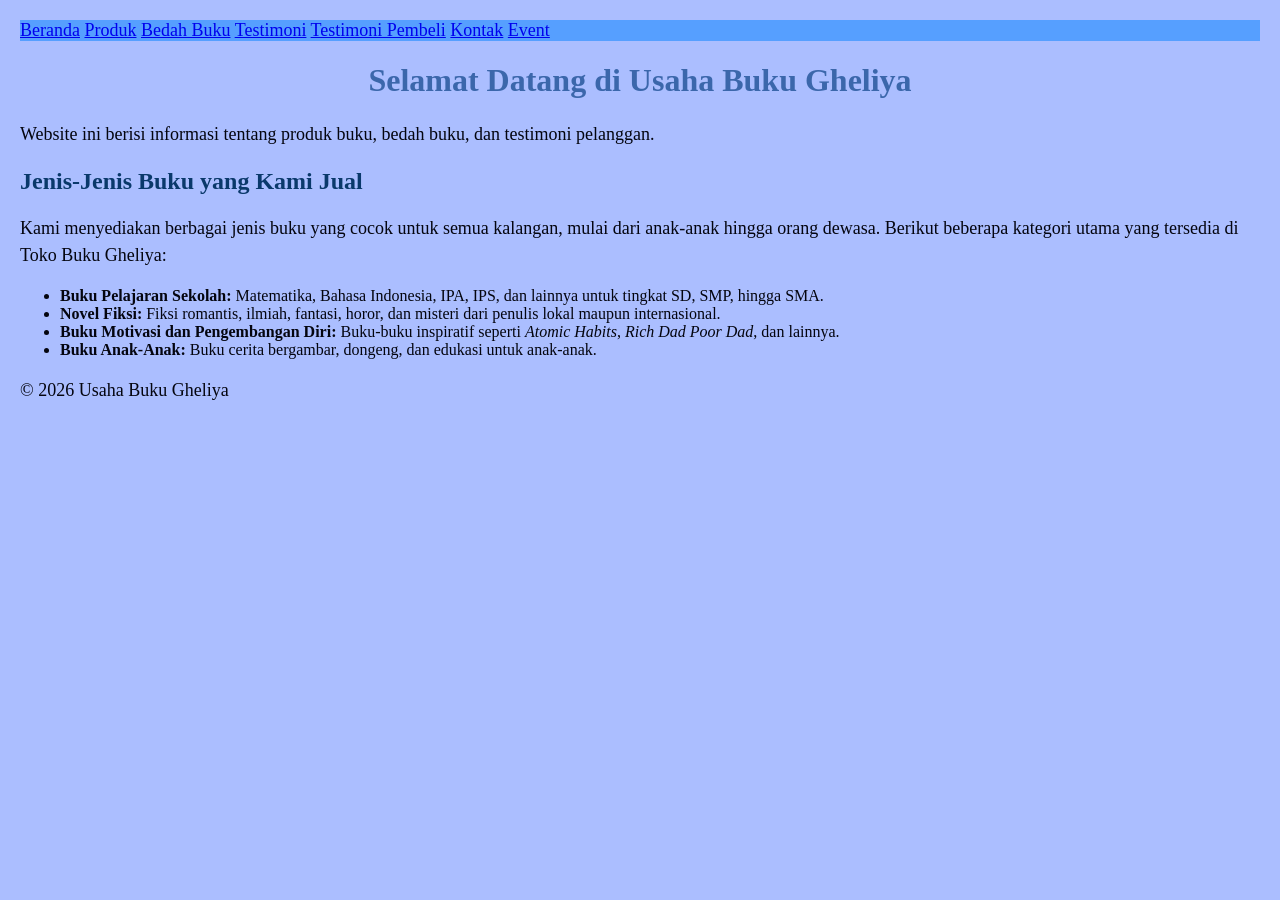
<file: index.html>
<!DOCTYPE html>
<html lang="id">
<head>
  <meta charset="UTF-8">
  <meta name="viewport" content="width=device-width, initial-scale=1.0">
  <title>Profil Usaha Buku</title>
  <link rel="stylesheet" href="style.css">
</head>
<body>

<nav>
  <a href="index.html">Beranda</a>
  <a href="produk.html">Produk</a>
  <a href="bedah_buku.html">Bedah Buku</a>
  <a href="testimoni.html">Testimoni</a>
  <a href="tampil-testimoni.html">Testimoni Pembeli</a>
  <a href="kontak.html">Kontak</a>
  <a href="event.html">Event</a>
</nav>

<h1>Selamat Datang di Usaha Buku Gheliya</h1>

<p>
  Website ini berisi informasi tentang produk buku, bedah buku, dan testimoni pelanggan.
</p>

<h2>Jenis-Jenis Buku yang Kami Jual</h2>

<p>
  Kami menyediakan berbagai jenis buku yang cocok untuk semua kalangan, mulai dari anak-anak hingga orang dewasa. 
  Berikut beberapa kategori utama yang tersedia di Toko Buku Gheliya:
</p>

<ul>
  <li>
    <strong>Buku Pelajaran Sekolah:</strong>
    Matematika, Bahasa Indonesia, IPA, IPS, dan lainnya untuk tingkat SD, SMP, hingga SMA.
  </li>
  <li>
    <strong>Novel Fiksi:</strong>
    Fiksi romantis, ilmiah, fantasi, horor, dan misteri dari penulis lokal maupun internasional.
  </li>
  <li>
    <strong>Buku Motivasi dan Pengembangan Diri:</strong>
    Buku-buku inspiratif seperti <em>Atomic Habits</em>, <em>Rich Dad Poor Dad</em>, dan lainnya.
  </li>
  <li>
    <strong>Buku Anak-Anak:</strong>
    Buku cerita bergambar, dongeng, dan edukasi untuk anak-anak.
  </li>
</ul>

<footer>
  <p>&copy; 2026 Usaha Buku Gheliya</p>
</footer>

</body>
</html>
</file>
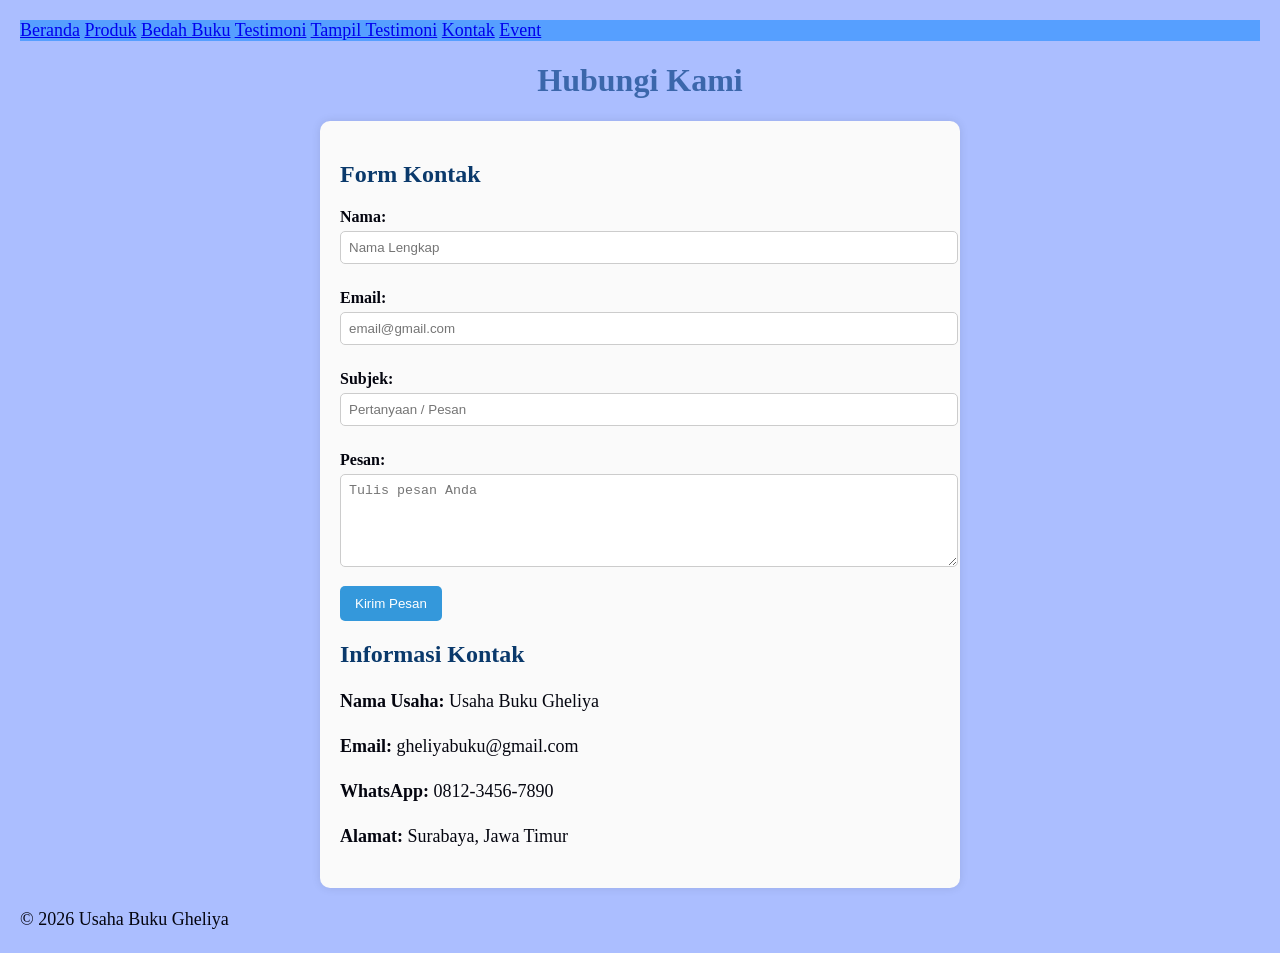
<file: kontak.html>
<!DOCTYPE html>
<html lang="id">
<head>
<meta charset="UTF-8">
<meta name="viewport" content="width=device-width, initial-scale=1.0">
<title>Kontak Kami</title>
<link rel="stylesheet" href="style.css">
</head>

<body>

<nav>
<a href="index.html">Beranda</a>
<a href="produk.html">Produk</a>
<a href="bedah_buku.html">Bedah Buku</a>
<a href="testimoni.html">Testimoni</a>
<a href="tampil-testimoni.html">Tampil Testimoni</a>
<a href="kontak.html">Kontak</a>
<a href="event.html">Event</a>
</nav>

<h1>Hubungi Kami</h1>

<main class="formulir">

<h2>Form Kontak</h2>

<form>

<label for="nama">Nama:</label>
<input type="text" id="nama" name="nama" required placeholder="Nama Lengkap">

<label for="email">Email:</label>
<input type="email" id="email" name="email" required placeholder="email@gmail.com">

<label for="subjek">Subjek:</label>
<input type="text" id="subjek" name="subjek" placeholder="Pertanyaan / Pesan">

<label for="pesan">Pesan:</label>
<textarea id="pesan" name="pesan" rows="5" required placeholder="Tulis pesan Anda"></textarea>

<button type="submit">Kirim Pesan</button>

</form>

<section class="info-kontak">

<h2>Informasi Kontak</h2>

<p><strong>Nama Usaha:</strong> Usaha Buku Gheliya</p>
<p><strong>Email:</strong> gheliyabuku@gmail.com</p>
<p><strong>WhatsApp:</strong> 0812-3456-7890</p>
<p><strong>Alamat:</strong> Surabaya, Jawa Timur</p>

</section>

</main>

<footer>
<p>&copy; 2026 Usaha Buku Gheliya</p>
</footer>

</body>
</html>
</file>
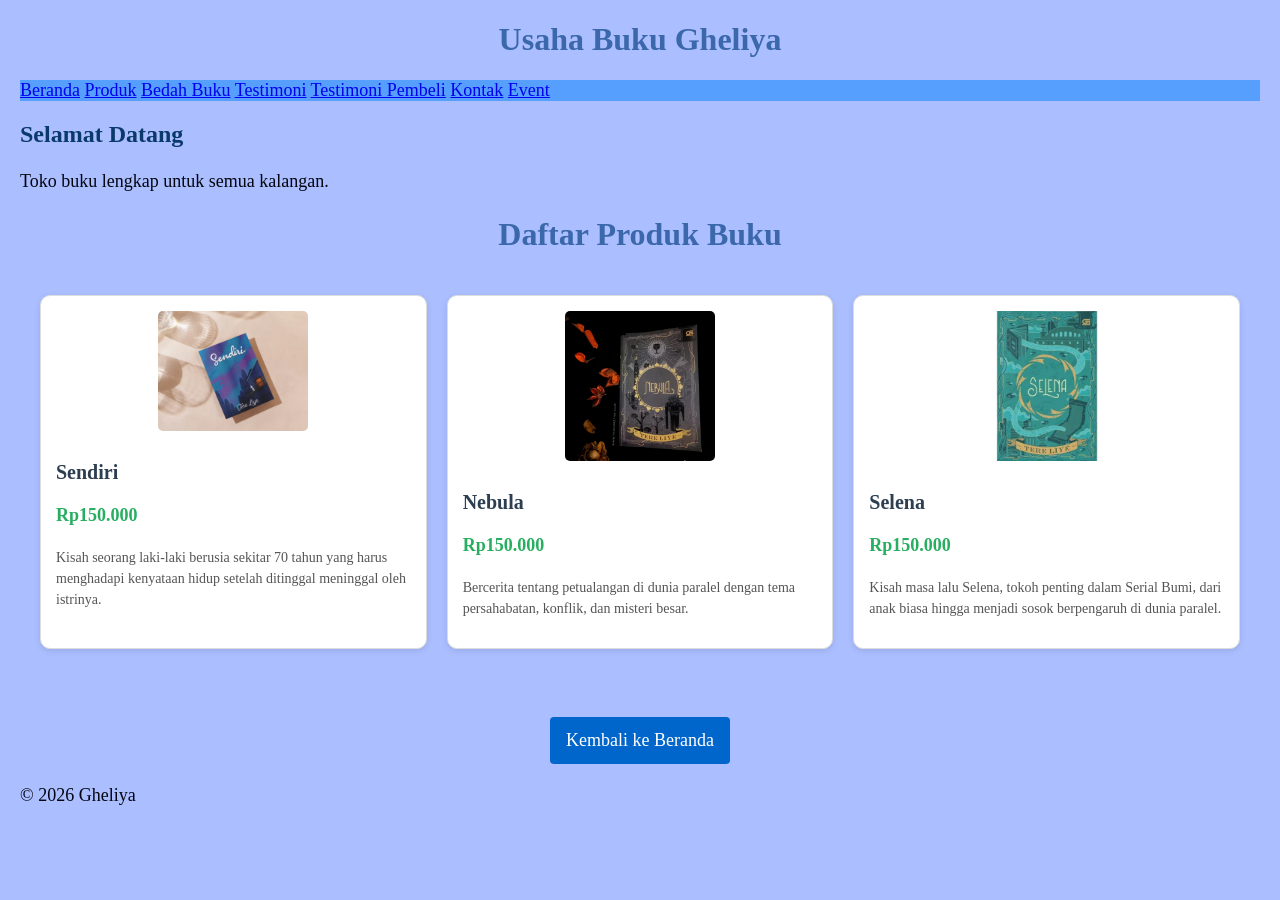
<file: produk.html>
<!DOCTYPE html>
<html lang="id">
<head>
  <meta charset="UTF-8">
  <title>Usaha Buku Gheliya</title>
  <link rel="stylesheet" href="style.css">
</head>
<body>

<header>
  <h1>Usaha Buku Gheliya</h1>
</header>

<nav>
  <a href="index.html">Beranda</a>
  <a href="produk.html">Produk</a>
  <a href="bedah_buku.html">Bedah Buku</a>
  <a href="testimoni.html">Testimoni</a>
  <a href="tampil-testimoni.html">Testimoni Pembeli</a>
  <a href="kontak.html">Kontak</a>
  <a href="event.html">Event</a>
</nav>

<main>
  <h2>Selamat Datang</h2>
  <p>Toko buku lengkap untuk semua kalangan.</p>
</main>

</body>
</html>
<h1>Daftar Produk Buku</h1>

<section class="daftar-produk">

  <div class="produk">
   <img src="buku1.jpg.webp"alt="Buku 1">
    <h2>Sendiri</h2>
    <p class="harga">Rp150.000</p>
    <p class="deskripsi">
      Kisah seorang laki-laki berusia sekitar 70 tahun yang harus menghadapi kenyataan hidup setelah ditinggal meninggal oleh istrinya.
    </p>
  </div>

  <div class="produk">
   <img src="resensi novel tere liye nebula.webp"alt="Buku 2" >
    <h2>Nebula</h2>
    <p class="harga">Rp150.000</p>
    <p class="deskripsi">
      Bercerita tentang petualangan di dunia paralel dengan tema persahabatan, konflik, dan misteri besar.
    </p>
  </div>

  <div class="produk">
    <img src="selena tere liye.jpg"alt="Buku 3">
    <h2>Selena</h2>
    <p class="harga">Rp150.000</p>
    <p class="deskripsi">
      Kisah masa lalu Selena, tokoh penting dalam Serial Bumi, dari anak biasa hingga menjadi sosok berpengaruh di dunia paralel.
    </p>
  </div>

</section>

<p style="text-align: center;">
  <a href="index.html" class="btn-kembali">Kembali ke Beranda</a>
</p>
<footer>
  <p>&copy; 2026 Gheliya</p>
</footer>

</body>
</html>
</file>
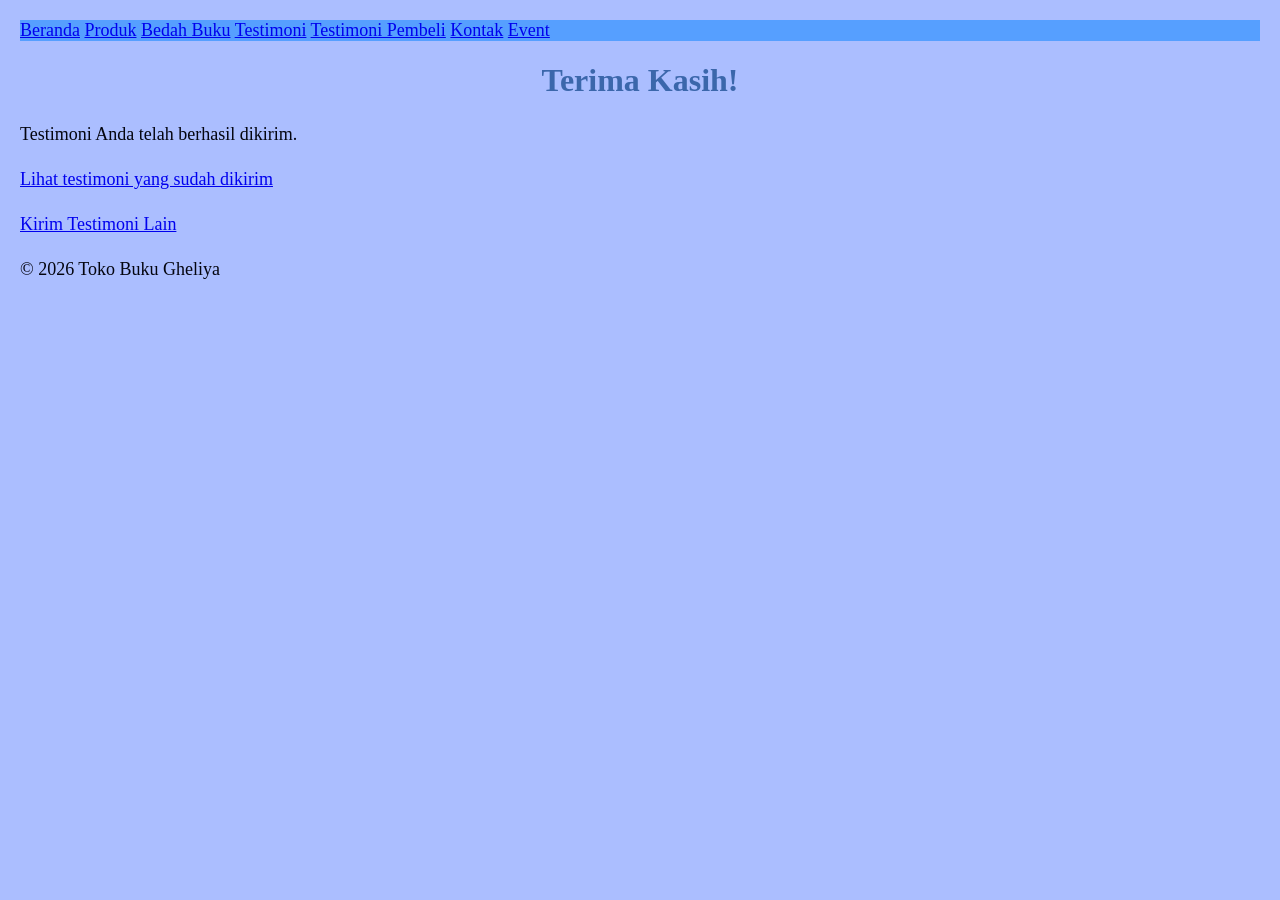
<file: proses-testimoni.html>
<!DOCTYPE html>
<html lang="id">
<head>
  <meta charset="UTF-8">
  <meta name="viewport" content="width=device-width, initial-scale=1.0">
  <title>Konfirmasi Testimoni</title>
  <link rel="stylesheet" href="style.css">
</head>
<body>

<nav>
  <a href="index.html">Beranda</a>
  <a href="produk.html">Produk</a>
  <a href="bedah_buku.html">Bedah Buku</a>
  <a href="testimoni.html">Testimoni</a>
  <a href="tampil-testimoni.html">Testimoni Pembeli</a>
  <a href="kontak.html">Kontak</a>
  <a href="event.html">Event</a>
</nav>

<main class="konfirmasi">
  <h1>Terima Kasih!</h1>
  <p>Testimoni Anda telah berhasil dikirim.</p>

  <p>
    <a href="tampil-testimoni.html">Lihat testimoni yang sudah dikirim</a>
  </p>

  <section class="testimoni-terkirim">
    <!-- isi testimoni nanti -->
  </section>

  <p>
    <a href="testimoni.html">Kirim Testimoni Lain</a>
  </p>
</main>

<footer>
  <p>&copy; 2026 Toko Buku Gheliya</p>
</footer>

</body>
</html>
</file>
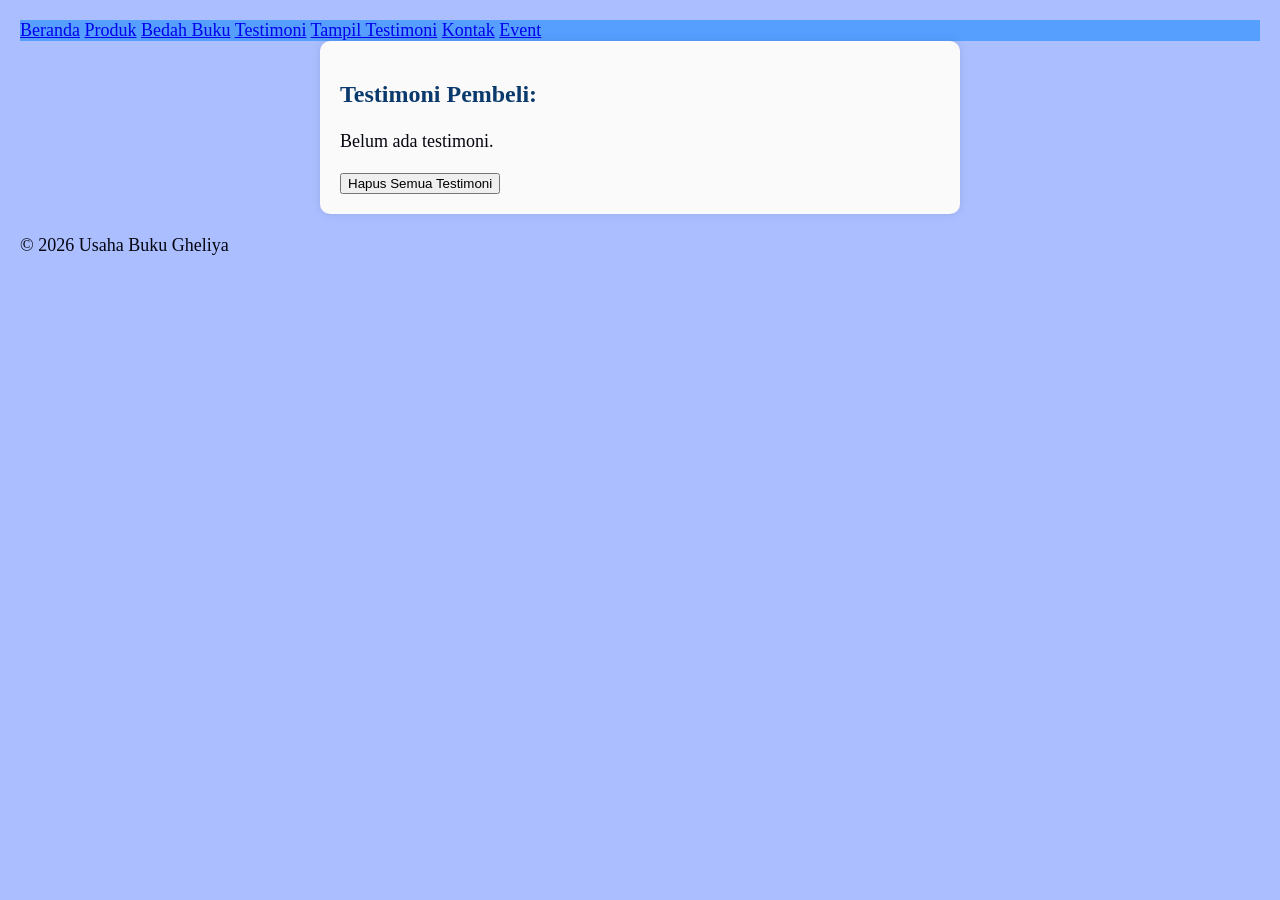
<file: tampil-testimoni.html>
<!DOCTYPE html>
<html lang="id">
<head>
<meta charset="UTF-8">
<meta name="viewport" content="width=device-width, initial-scale=1.0">
<title>Tampil Testimoni</title>
<link rel="stylesheet" href="style.css" />
</head>

<body>

<nav>
    <a href="index.html">Beranda</a>
    <a href="produk.html">Produk</a>
    <a href="bedah_buku.html">Bedah Buku</a>
    <a href="testimoni.html">Testimoni</a>
    <a href="tampil-testimoni.html">Tampil Testimoni</a>
    <a href="kontak.html">Kontak</a>
    <a href="event.html">Event</a>
</nav>

<main class="formulir">
<h2>Testimoni Pembeli:</h2>

<div id="daftarTestimoni"></div>

<button id="hapusSemua">Hapus Semua Testimoni</button>

</main>

<footer>
<p>&copy; 2026 Usaha Buku Gheliya</p>
</footer>

<script>

const container = document.getElementById('daftarTestimoni');

const testimoniList =
JSON.parse(localStorage.getItem('testimoniList')) || [];

if (testimoniList.length === 0) {
    container.innerHTML = "<p>Belum ada testimoni.</p>";
} else {
    testimoniList.forEach(t => {
        const el = document.createElement('div');
        el.className = 'testimoni-box';

        el.innerHTML = `
        <p><strong>Nama:</strong> ${t.nama}</p>
        <p><strong>Asal:</strong> ${t.asal}</p>
        <p><strong>Email:</strong> ${t.email}</p>
        <p><strong>Rating:</strong> ${t.rating}</p>
        <p><strong>Pesan:</strong> ${t.pesan}</p>
        <hr>
        `;

        container.appendChild(el);
    });
}

document.getElementById("hapusSemua")
.addEventListener("click", function() {

    const konfirmasi =
    confirm("Apakah Anda yakin ingin menghapus semua testimoni?");

    if (konfirmasi) {
        localStorage.removeItem("testimoniList");
        location.reload();
    }
});

</script>

</body>

</html>
</file>
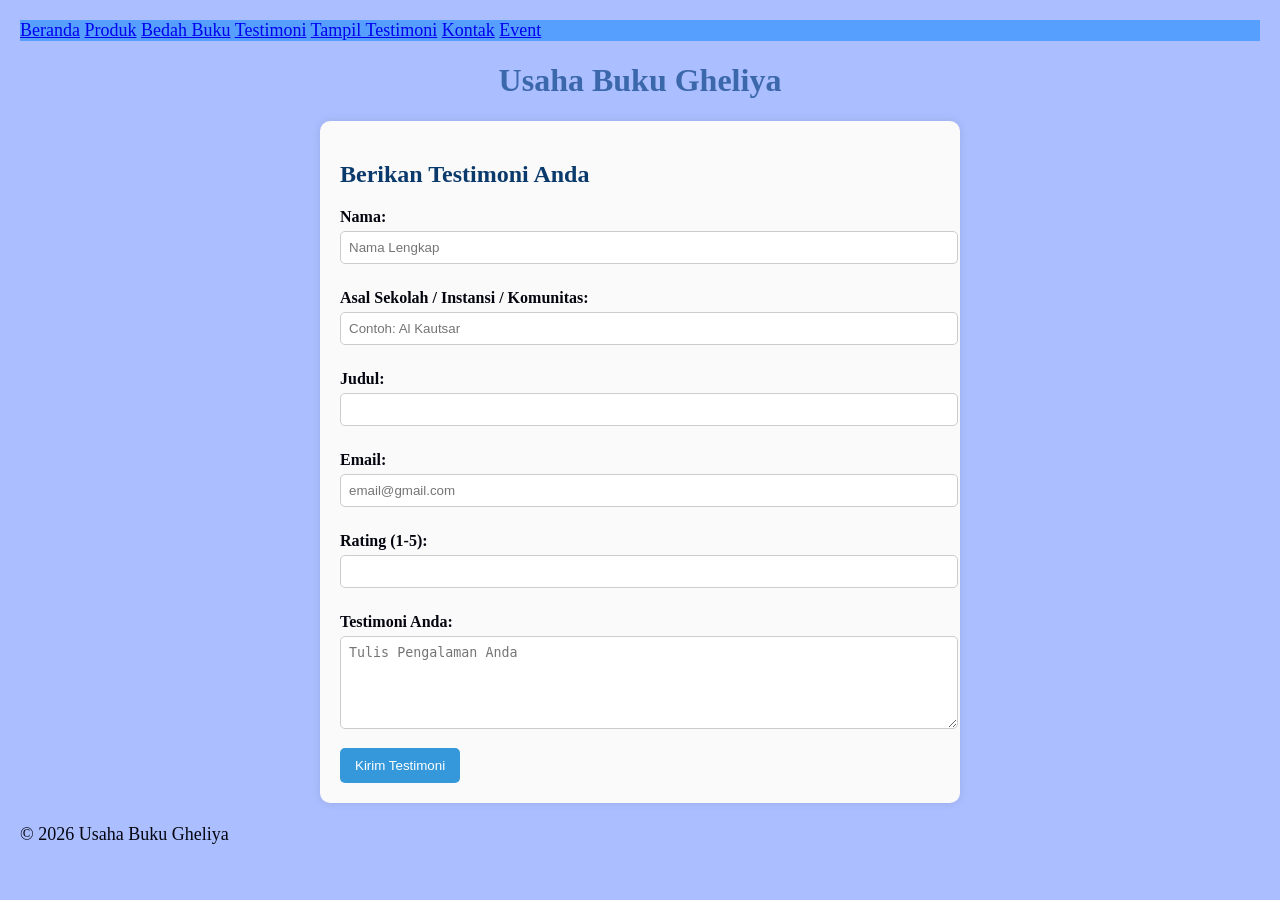
<file: testimoni.html>
<!DOCTYPE html>
<html lang="id">
<head>
<meta charset="UTF-8">
<meta name="viewport" content="width=device-width, initial-scale=1.0">
<title>Profil Usaha Buku</title>
<link rel="stylesheet" href="style.css" />
</head>

<body>

<nav>
    <a href="index.html">Beranda</a>
    <a href="produk.html">Produk</a>
    <a href="bedah_buku.html">Bedah Buku</a>
    <a href="testimoni.html">Testimoni</a>
    <a href="tampil-testimoni.html">Tampil Testimoni</a>
    <a href="kontak.html">Kontak</a>
    <a href="event.html">Event</a>
</nav>

<h1>Usaha Buku Gheliya</h1>

<main class="formulir">
<h2>Berikan Testimoni Anda</h2>

<form id="formTestimoni">

<label for="nama">Nama:</label>
<input type="text" id="nama" name="nama" required placeholder="Nama Lengkap">

<label for="asal">Asal Sekolah / Instansi / Komunitas:</label>
<input type="text" id="asal" name="asal" required placeholder="Contoh: Al Kautsar">

<label for="judul">Judul:</label>
<input type="text" id="judul" name="judul">

<label for="email">Email:</label>
<input type="email" id="email" name="email" required placeholder="email@gmail.com">

<label for="rating">Rating (1-5):</label>
<input type="number" id="rating" name="rating" min="1" max="5" required>

<label for="pesan">Testimoni Anda:</label>
<textarea id="pesan" name="pesan" required placeholder="Tulis Pengalaman Anda" rows="5"></textarea>

<button type="submit">Kirim Testimoni</button>

</form>
</main>

<footer>
<p>&copy; 2026 Usaha Buku Gheliya</p>
</footer>

<script>
document.getElementById('formtestimoni').addEventListener('submit', function(e) {
    e.preventDefault();

    const nama = document.getElementById('nama').value;
    const asal = document.getElementById('asal').value;
    const judul = document.getElementById('judul').value;
    const email = document.getElementById('email').value;
    const rating = document.getElementById('rating').value;
    const pesan = document.getElementById('pesan').value;

    const dataBaru = { nama, asal, judul, email, rating, pesan };

    const testimoniList =
        JSON.parse(localStorage.getItem('testimoniList')) || [];

    testimoniList.push(dataBaru);

    localStorage.setItem('testimoniList',
        JSON.stringify(testimoniList));

    window.location.href = 'proses-testimoni.html';
});
</script>

</body>

</html>
</file>
<file: style.css>
body {
background-color:rgb(171, 190, 255);
font-family: 'Times New Roman', Times, serif;
color: #04050f;
margin: 20px;
}
nav {
    background-color: #569fff;
    font-size: large;
}
h1 {
color: #0d4288b4;
text-align: center;
}
h2 {
color: #0a396b;
text-align: left;
}
p {
font-size: 18px;
text-align: left;
line-height: 1.5;
}

.daftar-produk {
    display: grid;
    grid-template-columns: repeat(auto-fit,minmax(250px, 1fr));
    gap: 20px;
    padding: 20px;
    }
    
.produk {
    background-color:#fff ;
    border: 1px solid #ddd ;
    padding: 15px;
    border-radius: 10px;
    text-align: center;
    box-shadow: 0 2px 6px rgba(0,0,0,0.1);
    }
.produk img {
    width: 150px;
    height: auto;
    border-radius: 5px;
    margin-bottom: 10px;
    }
.produk h2 {
    font-size: 20px;
    color: #2c3e50;
    }
.produk h3 {
    font-size: 16px;
    color: #5681ac;
    }
.harga {
    font-weight: bold;
    color: #27ae60;
    }
.deskripsi {
    font-size: 14px;
    color: #555;
    }
    .artikel {
        max-width: 700px;
        margin: auto;
        padding: 20px;
        background-color: #b2e6ec;
        font-family: 'georgia', serif;
        line-height: 1.8;
    }
    .artikel .penulis {
        font-style: italic;
        color: #666;
        margin-bottom: 20px;
    }
    .artikel .sampul { 
        width: 180px;
        float: right;
        margin: 0 0 20px 20px;
        border: 1px solid #ccc;
        box-shadow: 2px 2px 6px rgba(0,0,0,0.1);
    }
    .artikel blockquote {
        font-style: italic;
        padding-left: 20px;
        margin: 20px 0;
        border-left: 4px solid #999;
        color: #444;
        background-color: #f9f9f9;
    }
    .btn-kembali {
        display: inline-block;
        margin-top: 30px;
        padding: 10px 16px;
        background-color: #0066cc;
        color: white;
        text-decoration: none;
        border-radius: 4px;
    }
    .btn-kembali:hover {
        background-color: #004d99;
    }
    .formulir{
        max-width: 600px;
        margin: auto;
        padding: 20px;
        background-color: #fafafa;
        border-radius: 10px;
        box-shadow: 0 0 10px rgba(0,0,0,0.1);
    }
    form label {
        display: block;
        margin-top: 10px;
        font-weight: bold;
    }
    form input,form select, form textarea {
        width: 100%;
        padding: 8px;
        margin-top: 5px;
        margin-bottom: 15px;
        border-radius: 5px;
        border: 1px solid #ccc;
    }
    form button {
        background-color: #3498db;
        color: white;
        padding: 10px 15px;
        border: none;
        border-radius: 5px;
        cursor: pointer;
    }
    form button:hover {
        background-color: #2980b9;
    }

/* JUDUL */
.card h2 {
  margin: 10px 0;
}
</file>
